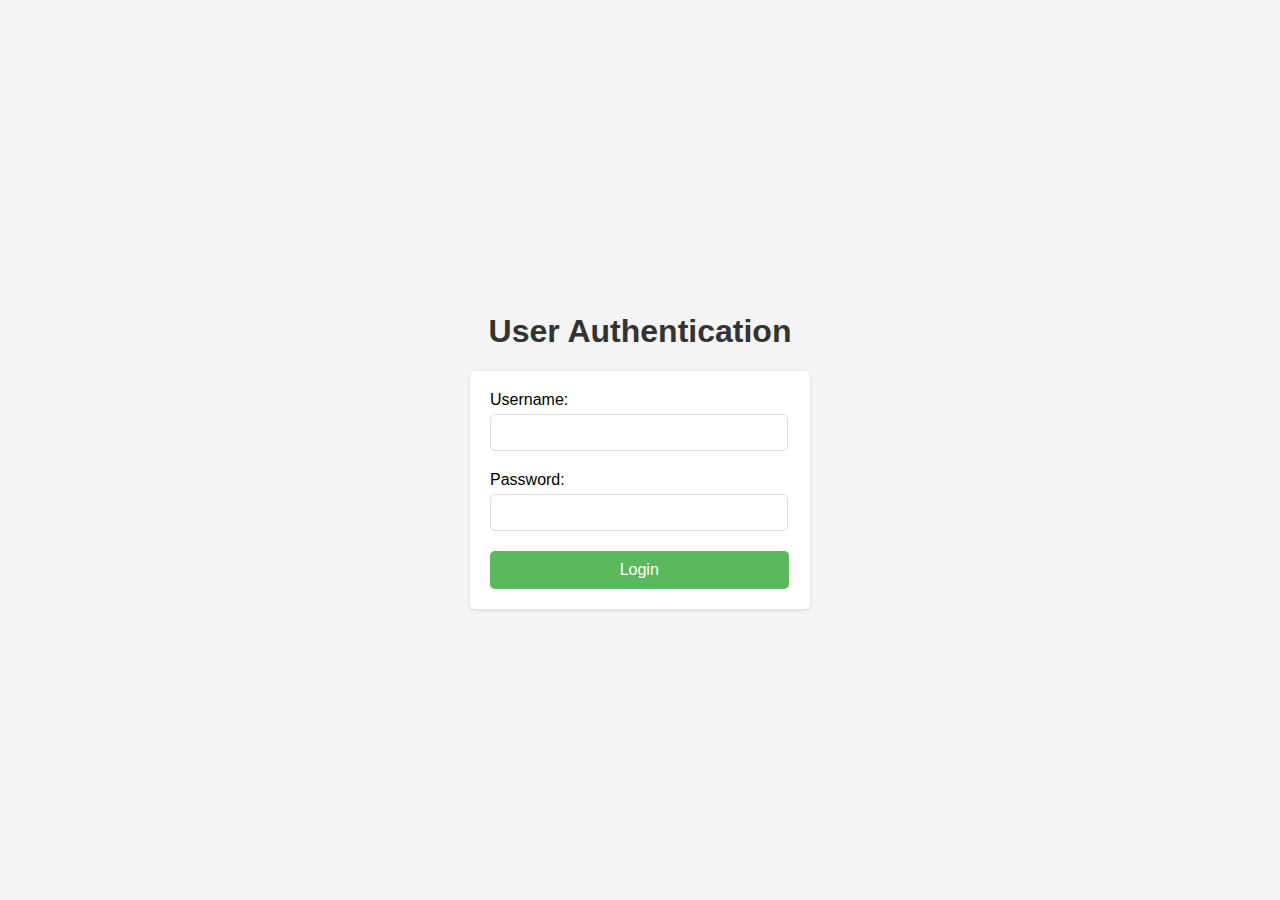
<file: index.html>
<!DOCTYPE html>
<html lang="en">

<head>
    <meta charset="UTF-8">
    <meta name="viewport" content="width=device-width, initial-scale=1.0">
    <title>User Authentication</title>
    <link rel="stylesheet" href="style.css">
</head>

<body>
<h1>User Authentication</h1>

<div id="loginForm">
    <label for="username">Username:</label>
    <input type="text" id="username" required oninput="clearErrorMessage()">
    <label for="password">Password:</label>
    <input type="password" id="password" required oninput="clearErrorMessage()">

    <button onclick="login()">Login</button>
    <div id="errorMessage" style="display:none; color: red;"></div>
</div>

<div id="welcomeMessage" style="display:none;">
    <p>Welcome, <span id="loggedInUser"></span>!</p>
</div>

<script src="auth.js"></script>
</body>

</html>
</file>
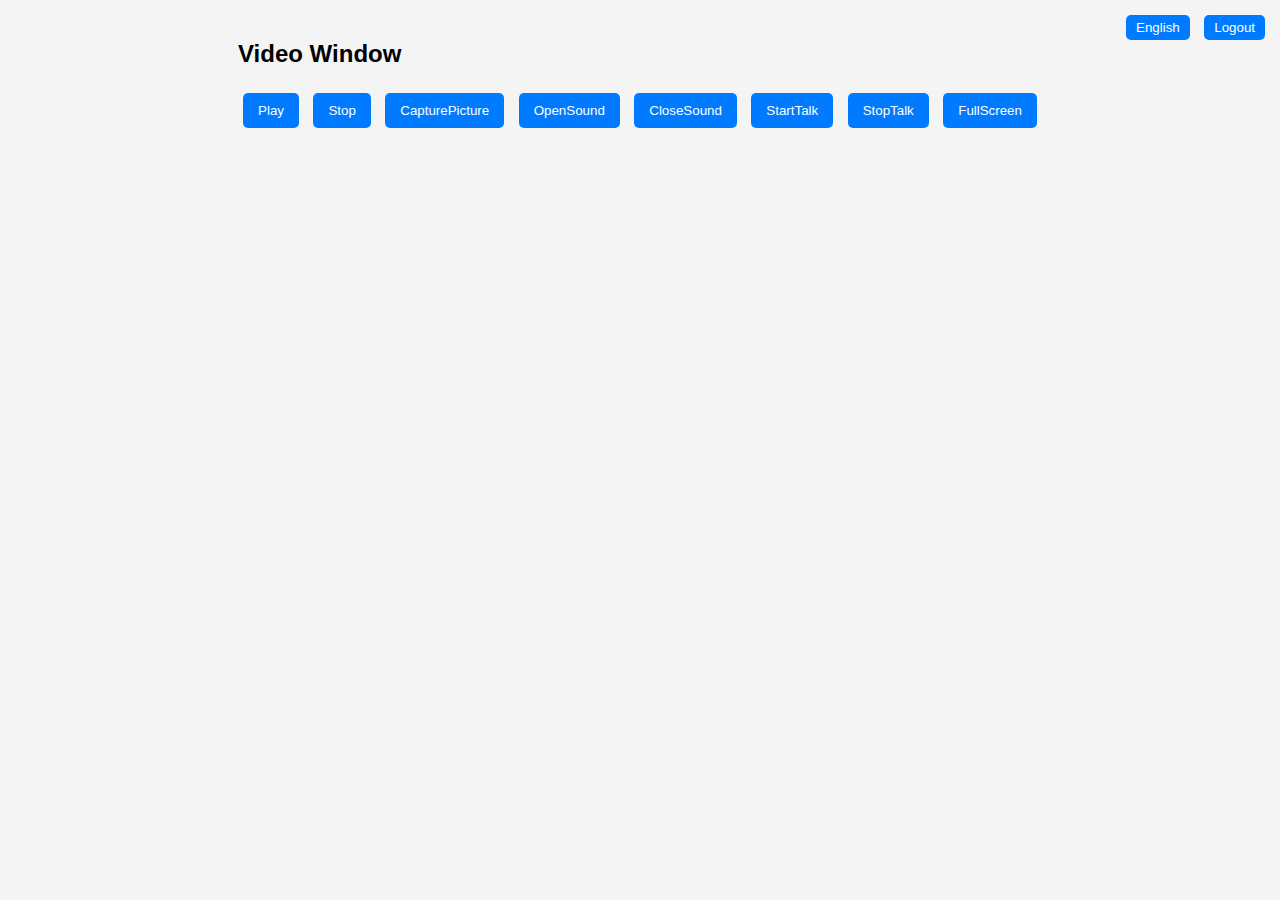
<file: index2.html>
<!DOCTYPE html>
<html lang="en">

<head>
    <meta charset="UTF-8">
    <meta name="viewport" content="width=device-width, initial-scale=1.0, maximum-scale=1.0, user-scalable=0">
    <title>Document</title>
    <script src="./ezuikit.js"></script>
    <link rel="stylesheet" href="style2.css">
</head>

<body>
<div id="languageSwitcher" style="position: absolute; top: 10px; right: 10px;">
    <button onclick="toggleLanguage()">English</button>
    <button data-en="Logout" data-cn="登出" onclick="logout()">Logout</button>
</div>
<div className="demo">
    <h2 data-en="Video Window" data-cn="视频窗口">Video Window</h2>
    <div id="video-container"></div>
    <div>
        <button data-en="Play" data-cn="播放" onclick="play()">Play</button>
        <button data-en="Stop" data-cn="停止" onclick="stop()">Stop</button>
        <button data-en="CapturePicture" data-cn="截屏" onclick="capturePicture()">CapturePicture</button>
        <button data-en="OpenSound" data-cn="打开声音" onclick="openSound()">OpenSound</button>
        <button data-en="CloseSound" data-cn="关闭声音" onclick="closeSound()">CloseSound</button>
        <button data-en="StartTalk" data-cn="开始对话" onclick="ezopenStartTalk()">StartTalk</button>
        <button data-en="StopTalk" data-cn="停止对话" onclick="ezopenStopTalk()">StopTalk</button>
        <button data-en="FullScreen" data-cn="全屏" onclick="fullScreen()">FullScreen</button>
    </div>
</div>
<script>
    var player;
    fetch('https://open.ys7.com/jssdk/ezopen/demo/token')
      .then(response => response.json())
      .then(res => {
        var accessToken = res.data.accessToken;

        // 定义留白大小
        var margin = 40; // 比如，每边留白20px
        var marginPercentage = 10; // 假设留白为视口宽度和高度的5%

        // 获取视口宽度和高度
        var width = window.innerWidth * (1 - marginPercentage / 100) < window.innerWidth - margin * 2 ? window.innerWidth * (1 - marginPercentage / 100) : window.innerWidth - margin * 2;
        var height = width * 9 / 16;

        // 创建播放器实例
        player = new EZUIKit.EZUIKitPlayer({
          id: 'video-container',
          accessToken: 'at.d52vhueadxwlbkcocl0nxut14xhrm105-6bgqiq1q9w-0quiela-zw2q7rmwp',

          url: 'ezopen://open.ys7.com/G61293437/1.hd.live',
          template: 'simple',
          plugin: ['talk'],
          width: width,   // 设置为视口宽度
          height: height, // 设置为视口高度
        });
      });

    // 可选：监听窗口尺寸变化，动态调整播放器大小
    window.addEventListener('resize', function() {
        var margin = 40; // 留白大小
        var marginPercentage = 10; // 留白比例
        var newWidth = window.innerWidth * (1 - marginPercentage / 100) < window.innerWidth - margin * 2 ? window.innerWidth * (1 - marginPercentage / 100) : window.innerWidth - margin * 2;
        var newHeight = newWidth * 9 / 16;

        if (player) {
            player.resize(newWidth, newHeight);
        }
    });
    function fullScreen() {
      var playPromise = player.fullScreen();
      playPromise.then((data) => {
        console.log("promise 获取 数据", data)
      })

      // 检测手机设备并横屏
      if (/Android|webOS|iPhone|iPad|iPod|BlackBerry|IEMobile|Opera Mini/i.test(navigator.userAgent)) {
        if (screen.orientation && screen.orientation.lock) {
          screen.orientation.lock('landscape');
        } else if (screen.lockOrientation) {
          screen.lockOrientation('landscape');
        }
      }

      // 调整视频容器和视频大小以适应全屏
      adjustVideoSize();
    }
    function adjustVideoSize() {
      var videoContainer = document.getElementById('video-container');
      var video = videoContainer.querySelector('video');
      if (video) {
        video.style.width = '100%';
        video.style.height = '100%';
      }
    }
    function play() {
      var playPromise = player.play();
      playPromise.then((data) => {
        console.log("promise 获取 数据", data)
      })
    }
    function stop() {
      var stopPromise = player.stop();
      stopPromise.then((data) => {
        console.log("promise 获取 数据", data)
      })
    }
    function capturePicture() {
      var capturePicturePromise = player.capturePicture();
      capturePicturePromise.then((data) => {
        console.log("promise 获取 数据", data)
      })
    }
    function openSound() {
      var openSoundPromise = player.openSound();
      openSoundPromise.then((data) => {
        console.log("promise 获取 数据", data)
      })
    }
    function closeSound() {
      var closeSoundPromise = player.closeSound();
      closeSoundPromise.then((data) => {
        console.log("promise 获取 数据", data)
      })
    }
    function startSave() {
      var startSavePromise = player.startSave();
      startSavePromise.then((data) => {
        console.log("promise 获取 数据", data)
      })
    }
    function stopSave() {
      var stopSavePromise = player.stopSave();
      stopSavePromise.then((data) => {
        console.log("promise 获取 数据", data)
      })
    }
    function ezopenStartTalk() {
      player.startTalk();
    }
    function ezopenStopTalk() {
      player.stopTalk();
    }
    function logout() {
      // 跳转到 index.html
      window.location.href = 'index.html';
    }
    function toggleLanguage() {
      var isEnglish = document.querySelector("#languageSwitcher button").textContent === "English";
      // 获取所有需要切换语言的元素
      var elementsToSwitch = document.querySelectorAll('[data-en], [data-cn]');

      elementsToSwitch.forEach(function(element) {
        if (isEnglish) {
          // 如果当前是英文，则切换到中文
          element.textContent = element.getAttribute('data-cn');
        } else {
          // 如果当前是中文，则切换到英文
          element.textContent = element.getAttribute('data-en');
        }
      });
      // 切换语言切换按钮的文字
      document.querySelector("#languageSwitcher button").textContent = isEnglish ? "中文" : "English";
    }
</script>
</body>

</html>
</file>
<file: style.css>
body {
  font-family: Arial, sans-serif;
  background-color: #f4f4f4;
  margin: 0;
  padding: 0;
  display: flex;
  flex-direction: column;
  justify-content: center;
  align-items: center;
  height: 100vh;
}

h1 {
  text-align: center;
  color: #333;
}

#loginForm, #welcomeMessage {
  background-color: white;
  padding: 20px;
  border-radius: 5px;
  box-shadow: 0 2px 4px rgba(0, 0, 0, 0.1);
  width: 300px;
}

label {
  display: block;
  margin-bottom: 5px;
}

input[type="text"], input[type="password"] {
  width: 92%;
  padding: 10px;
  margin-bottom: 20px;
  border-radius: 5px;
  border: 1px solid #ddd;
}

button {
  width: 99.5%;
  padding: 10px;
  background-color: #5cb85c;
  color: white;
  border: none;
  border-radius: 5px;
  cursor: pointer;
  font-size: 16px;
}

button:hover {
  background-color: #4cae4c;
}
</file>
<file: style2.css>
body {
  font-family: 'Arial', sans-serif;
  background-color: #f4f4f4;
  margin: 0;
  padding: 20px;
  display: flex;
  flex-direction: column;
  align-items: center;
}

.demo {
  text-align: center;
  max-width: 800px;
  margin: auto;
}

#video-container {
  margin: 0; /* 修改为0 */
  padding: 0; /* 修改为0 */
  display: flex;
  flex-direction: column;
  justify-content: center;
  align-items: center;
  top: 0;
  left: 0;
  width: 100%;
  height: 100%;
  /* 可以根据需要添加更多样式，如背景色、内边距等 */
}

#video-container video {
  margin: 0; /* 修改为0 */
  padding: 0; /* 修改为0 */
  width: 100%;
  height: 100%;
  object-fit: cover; /* 这可以确保视频等比例缩放并填满整个容器 */
}

button {
  margin: 5px;
  padding: 10px 15px;
  background-color: #007bff;
  color: white;
  border: none;
  border-radius: 5px;
  cursor: pointer;
}

button:hover {
  background-color: #0056b3;
}

#languageSwitcher {
  position: fixed;
  top: 10px;
  right: 10px;
  z-index: 1000;
}

#languageSwitcher button {
  padding: 5px 10px;
  background-color: #007bff;
  color: white;
  border: none;
  border-radius: 5px;
  cursor: pointer;
}

#languageSwitcher button:hover {
  background-color: #0056b3;
}
</file>
